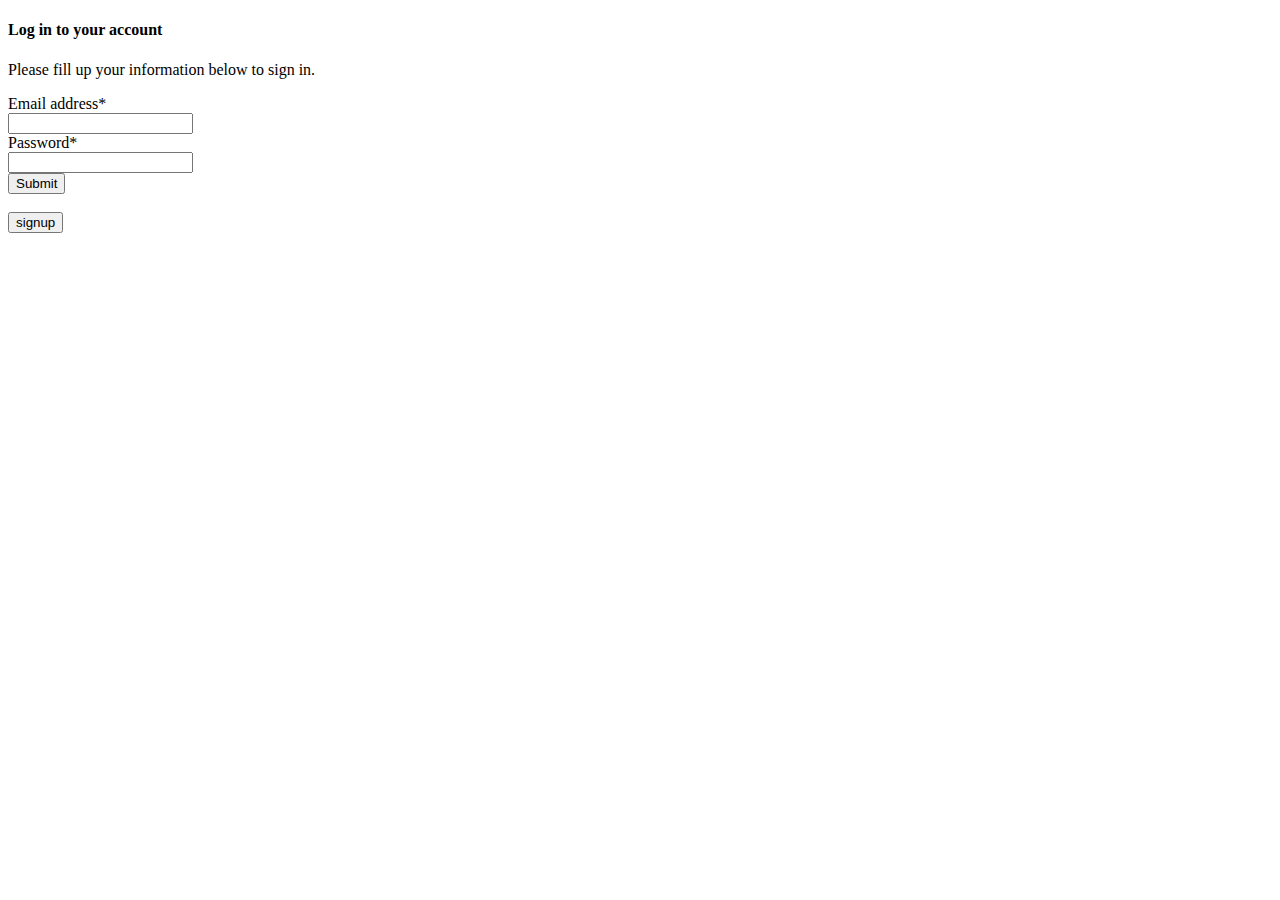
<file: Individual-Project/templates/signin.html>
<!DOCTYPE html>
<html lang="en">
<head>
    <meta charset="UTF-8">
    <title>Signin</title>
</head>
<body>
    <form method="post" action="/">
        <!-- Heading -->
        <h4>
        Log in to your account
        </h4>

        <!-- Subheading -->
        <p >
        Please fill up your information below to sign in.
        </p>

        <!-- Email -->
        <div>
            <label>Email address*</label>
            <div>
                <input type="email"  name="email" id="emailStr" required>
            </div>
        </div>

        <!-- Password -->
        <div>
            <label>Password*</label>
            <div class="input-group">
                <input type="password"  name="password" minlength="6">
            </div>
        </div>
        
        <!-- Button -->
        <div>
            <input type="submit"/>
        </div>
    </form>
    <br>
    <a href="/signup"><button>signup</button></a>
</body>
</html>
</file>
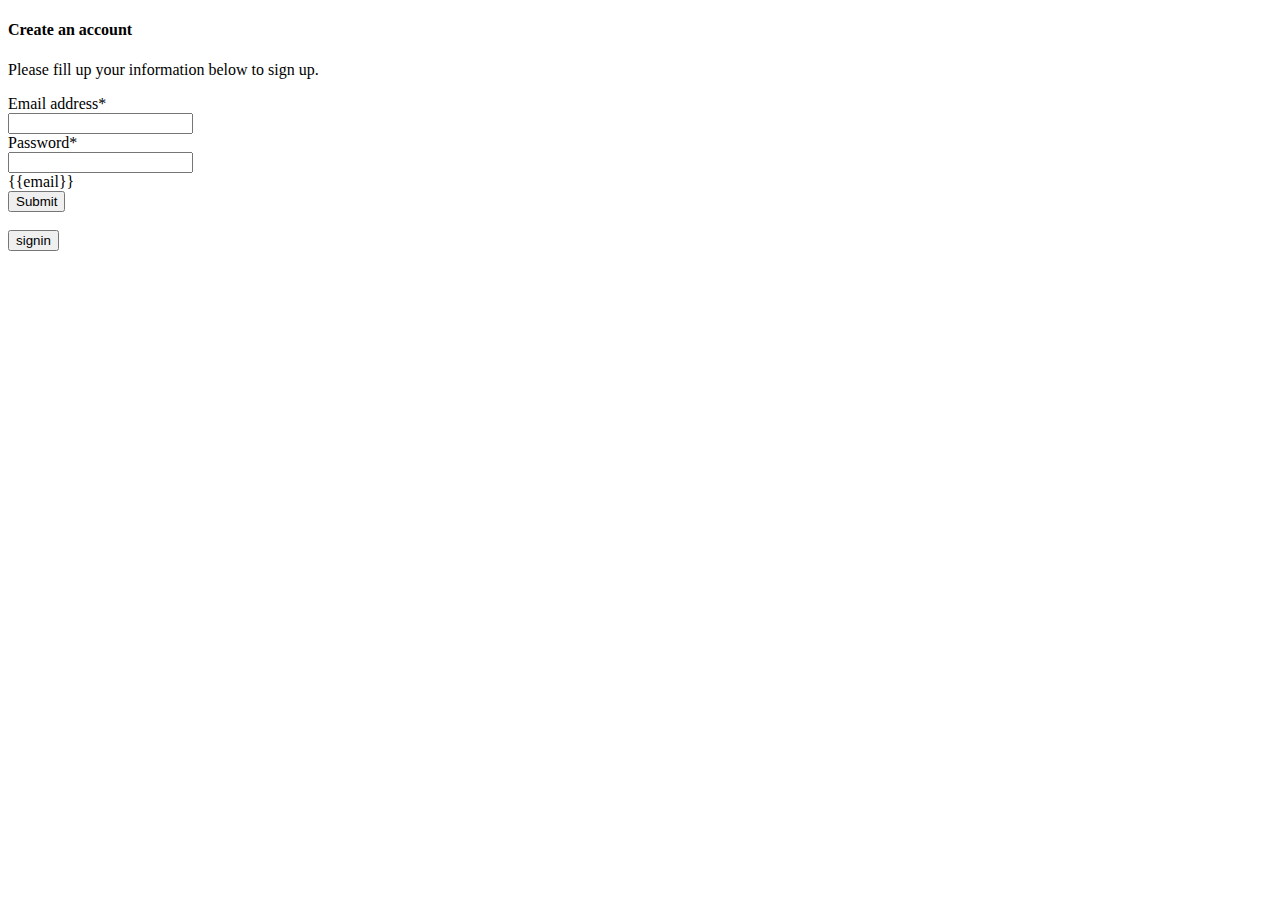
<file: Individual-Project/templates/signup.html>
<!DOCTYPE html>
<html lang="en">
<head>
    <meta charset="UTF-8">
    <title>Signup</title>
</head>
<body>
    <form method="post" action="/signup">
        <!-- Heading -->
        <h4>
            Create an account
        </h4>
 
        <!-- Subheading -->
        <p >
            Please fill up your information below to sign up.
        </p>

        <!-- Email -->
        <div>
            <label>Email address*</label>
            <div>
                <input type="email"  name="email" id="emailStr" required>
            </div>
        </div>

        <!-- Password -->
        <div>
            <label>Password*</label>
            <div class="input-group">
                <input type="password"  name="password" minlength="6">
            </div>
        </div>
        {{email}}
        <!-- Button -->
        <div>
            <input type="submit"/>
        </div>
    </form>
    <br>
    <a href="/"><button>signin</button></a>
</body>
</html>
</file>
